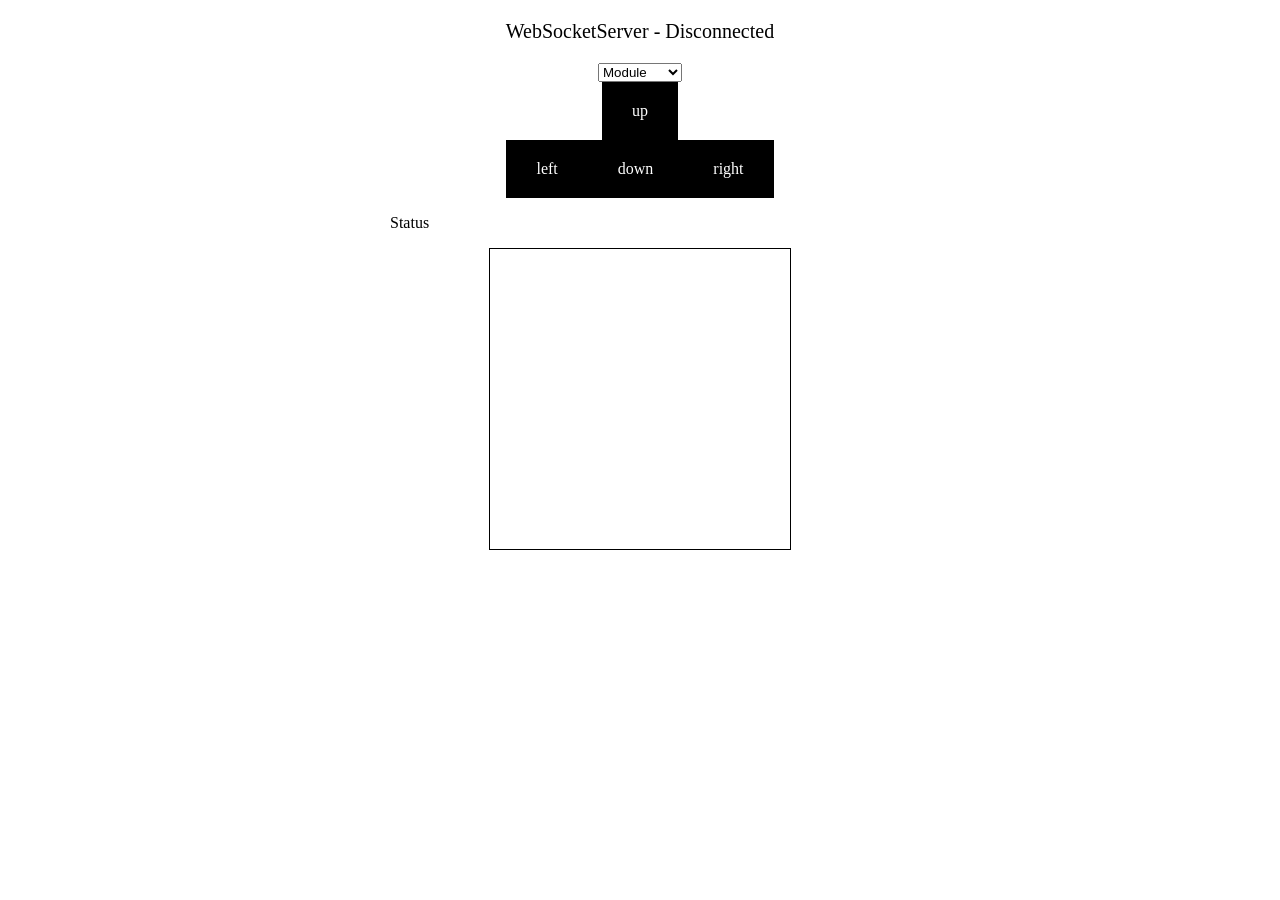
<file: server_container/data/index.html>
<!DOCTYPE html>
<html lang="en">
<head>
    <meta charset="UTF-8">
    <meta name="viewport" content="width=device-width, initial-scale=1.0">
    <link rel="stylesheet" href="style.css">
</head>
<body>
    <main>
        <div class="flexContainer">
            <div>
                <p id="title">WebSocketServer - <span id="connectionStatus">Disconnected</span></p>
            </div>
        </div>
        <div class="flexContainer">
            <select id="modeSelect">
                <option value="moduleMode">Module</option>
                <option value="ultraSonic">UltraSonic</option>
                <option value="module2">Module 2</option>
            </select>
        </div>
        <div class="top flexContainer"><p class="buttonUI" id="up">up</p></div>
        <div class="flexContainer">
            <div><p class="buttonUI" id="left">left</p></div>
            <div><p class="buttonUI" id="down">down</p></div>
            <div><p class="buttonUI" id="right">right</p></div>
        </div>
        <div><p id="status">Status</p></div>
        <div class="flexContainer">
            <div>
                <canvas id="canvas" width="600" height="600"></canvas>
            </div>
        </div>
        
    </main>
    <script src="script.js"></script>
</body>
</html>
</file>
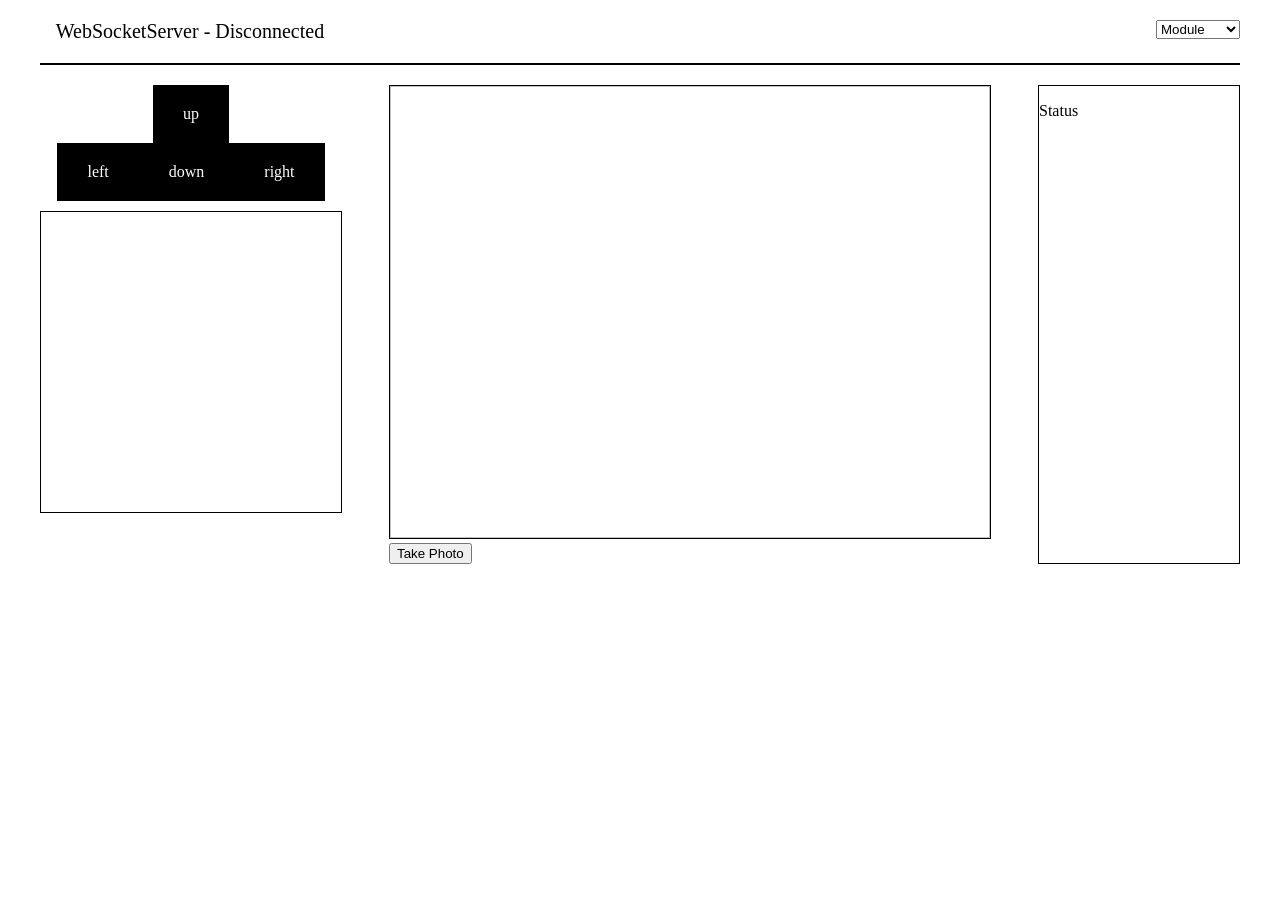
<file: Current/Current/data/index.html>
<!DOCTYPE html>
<html lang="en">
<head>
    <meta charset="UTF-8">
    <meta name="viewport" content="width=device-width, initial-scale=1.0">
    <link rel="stylesheet" href="style.css">
</head>
<body>
    <main>
        <!---->
        <div class="header">
            <div>
                <p id="title">WebSocketServer - <span id="connectionStatus">Disconnected</span></p>
            </div>
            <div>
                <select id="modeSelect">
                    <option value="moduleMode">Module</option>
                    <option value="ultraSonic">UltraSonic</option>
                    <option value="module2">Module 2</option>
                </select>
            </div>
        </div>
        <!---->
        <div class="flexContainer bodyContainer">
            <div class="flexContainer2">
                <div class="flexContainer2">
                    <div class="top flexContainer"><p class="buttonUI" id="up">up</p></div>
                    <div class="flexContainer">
                        <div><p class="buttonUI" id="left">left</p></div>
                        <div><p class="buttonUI" id="down">down</p></div>
                        <div><p class="buttonUI" id="right">right</p></div>
                    </div>
                </div>
                <div>
                    <canvas id="canvas" width="600" height="600"></canvas>
                </div>
            </div>
            <div class="flexContainer cameraModule">
                <div>
                    <img id="cameraFeed">
                </div>
                <div>
                    <button id="takePhoto">Take Photo</button>
                </div>
            </div>
            <div class="statusContainer">
                <p id="status">Status</p>
            </div>
        </div>
    </main>
    <script src="script.js"></script>
</body>
</html>
</file>
<file: server_container/data/style.css>
#up, #left, #right, #down{
    color: white;
}
.flexContainer{
    display: flex;
    justify-content: center;
}
.buttonUI{
    padding: 20px 30px;
    margin: 0px;
    background-color: black;
}
#title{
    font-size: 20px;
}
body{
    margin: auto;
    width: 500px;
}
canvas {
    border: 1px solid black;
    width: 300px;
    height: 300px;
}
</file>
<file: Current/Current/data/style.css>
.flexContainer{
    display: flex;
    justify-content: center;
}
.header{
    display: flex;
    justify-content: space-between;
    border-bottom: 2px solid;
    margin-bottom: 20px;
}
#modeSelect{
    position: relative;
    top: 32%;
}
#up, #left, #right, #down{
    color: white;
}
.statusContainer{
    width: 200px;
    border: 1px solid;
}

.cameraModule{
    flex-direction: column !important;
}

.flexContainer2{
    display: flex;
    flex-direction: column;
    margin-bottom: 10px;
}
.buttonUI{
    padding: 20px 30px;
    margin: 0px;
    background-color: black;
}
#title{
    font-size: 20px;
    font-size: 20px;
    width: 300px;
    text-align: center;
}
body{
    margin: auto;
    width: 1200px;
}
canvas {
    border: 1px solid black;
    width: 300px;
    height: 300px;
}
#cameraFeed{
    width: 600px;
    height: 452px;
    border: 1px solid;
}
.bodyContainer{
    justify-content: space-between;
}
</file>
